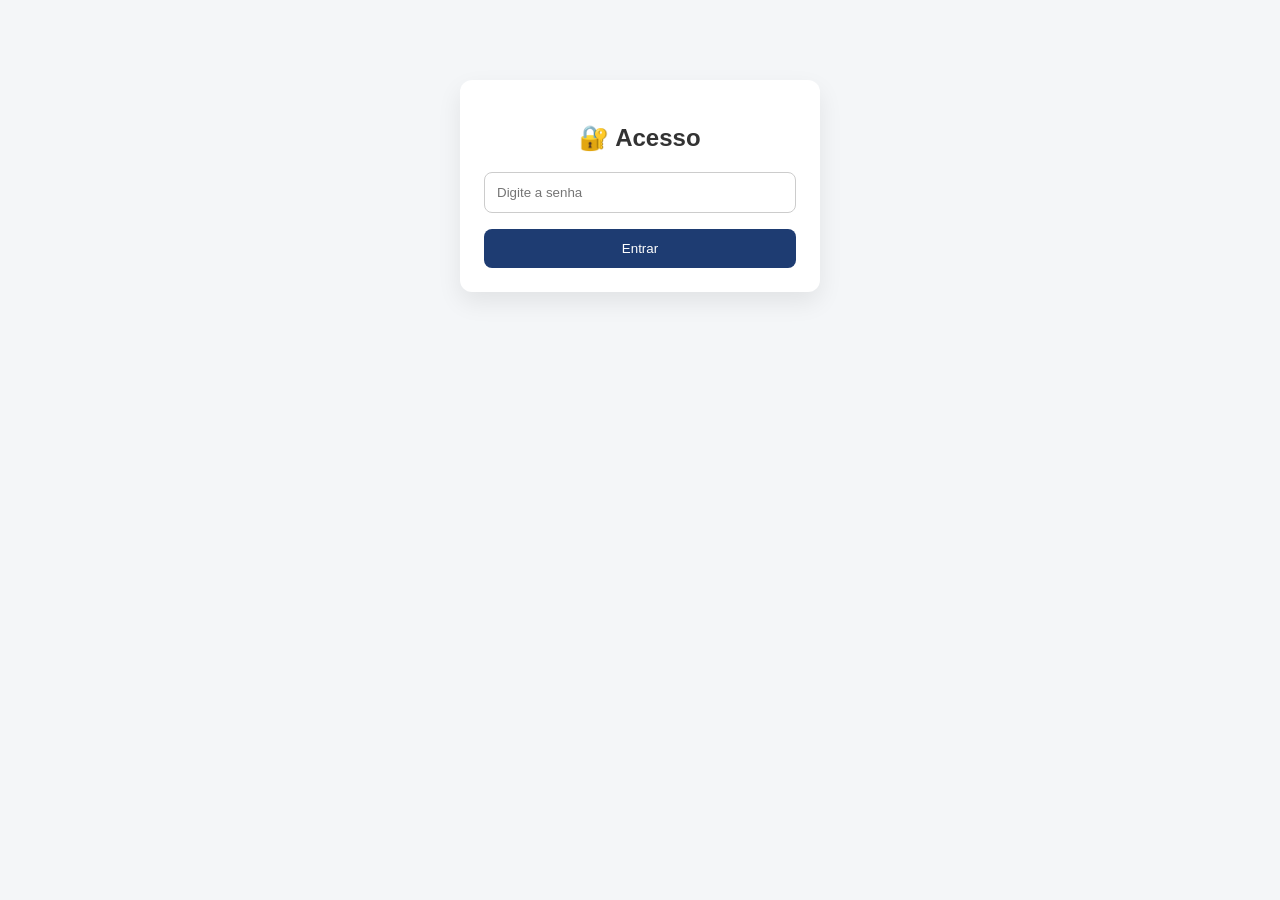
<file: login.html>
<!DOCTYPE html>
<html lang="pt-BR">
<head>
  <meta charset="UTF-8">
  <title>Login – Planilha </title>
  <meta name="viewport" content="width=device-width, initial-scale=1.0">
  <link rel="stylesheet" href="style.css">
</head>
<body>

<div class="login">
  <h2>🔐 Acesso</h2>
  <input type="password" id="senha" placeholder="Digite a senha">
  <button onclick="entrar()">Entrar</button>
</div>

<script src="script.js"></script>
</body>
</html>
</file>
<file: style.css>
* {
  box-sizing: border-box;
  font-family: 'Segoe UI', Arial, sans-serif;
}

body {
  margin: 0;
  background: #f4f6f8;
  color: #333;
}

/* LOGIN */
.login {
  max-width: 360px;
  margin: 80px auto;
  background: #fff;
  padding: 24px;
  border-radius: 12px;
  box-shadow: 0 10px 25px rgba(0,0,0,0.08);
  text-align: center;
}

.login input {
  width: 100%;
  padding: 12px;
  margin-bottom: 16px;
  border-radius: 8px;
  border: 1px solid #ccc;
}

.login button {
  width: 100%;
  padding: 12px;
  background: #1e3c72;
  color: #fff;
  border: none;
  border-radius: 8px;
}

/* HEADER */
.topo {
  display: flex;
  justify-content: space-between;
  align-items: center;
  background: linear-gradient(135deg, #1e3c72, #2a5298);
  color: #fff;
  padding: 14px;
}

.theme-btn {
  background: rgba(255,255,255,0.2);
  border: none;
  border-radius: 50%;
  padding: 6px 10px;
  font-size: 1.1rem;
  cursor: pointer;
  color: #fff;
}

/* CONTAINER */
.container {
  max-width: 900px;
  margin: 16px auto;
  background: #fff;
  padding: 16px;
  border-radius: 10px;
}

/* GRID */
.mes, .form {
  display: grid;
  grid-template-columns: repeat(auto-fit, minmax(140px, 1fr));
  gap: 10px;
  margin-bottom: 14px;
}

input, select, button {
  padding: 10px;
  border-radius: 6px;
  border: 1px solid #ccc;
}

/* TABELA */
table {
  width: 100%;
  border-collapse: collapse;
  font-size: 0.85rem;
}

th, td {
  padding: 8px;
  border-bottom: 1px solid #eee;
  text-align: center;
}

.entrada { color: green; font-weight: bold; }
.saida { color: red; font-weight: bold; }

/* SALDO */
.saldo {
  margin-top: 16px;
  padding: 12px;
  text-align: center;
  font-size: 1.1rem;
  background: #f0f2f5;
  border-radius: 8px;
}
/* ====== MODO ESCURO ====== */
body.dark {
  background: #121212;
  color: #e0e0e0;
}

body.dark .container {
  background: #1e1e1e;
}

body.dark input,
body.dark select,
body.dark button {
  background: #2a2a2a;
  color: #fff;
  border: 1px solid #444;
}

body.dark table th,
body.dark table td {
  border-color: #333;
}

body.dark .saldo {
  background: #2a2a2a;
}

body.dark .login {
  background: #1e1e1e;
}

body.dark .topo {
  background: linear-gradient(135deg, #000428, #004e92);
}
.bungee-spice-regular {
  font-family: "Bungee Spice", sans-serif;
  font-weight: 400;
  font-style: normal;
}
button.imprimir {
  background: #2ecc71;
  color: #fff;
  border: none;
  padding: 10px 14px;
  border-radius: 8px;
  cursor: pointer;
  font-weight: bold;
}

button.imprimir:hover {
  background: #27ae60;
}
/* ================= RESUMO FINANCEIRO ================= */
.resumo {
  margin-top: 20px;
  padding: 15px;
  border-radius: 10px;
  background: #f5f5f5;
  font-size: 18px;
}

body.dark .resumo {
  background: #1e1e1e;
}

#totalEntradas {
  color: #2e7d32; /* verde */
  font-weight: bold;
}

#totalSaidas {
  color: #d47878; /* vermelho */
  font-weight: bold;
}

#saldoTotal {
  color: #103f75; /* azul */
  font-weight: bold;
}

/* Saldo negativo */
.saldo-negativo {
  color: #b71c1c !important;
}

/* Saldo positivo */
.saldo-positivo {
  color: #2391a5 !important;
}
/*===================banner====================*/
.banner {
  width: 100%;
  text-align: center;
  margin-bottom: 10px;
}

.banner img {
  width: 100%;
  max-height: 380px;
  object-fit: cover;
  border-radius: 10px;
}
</file>
